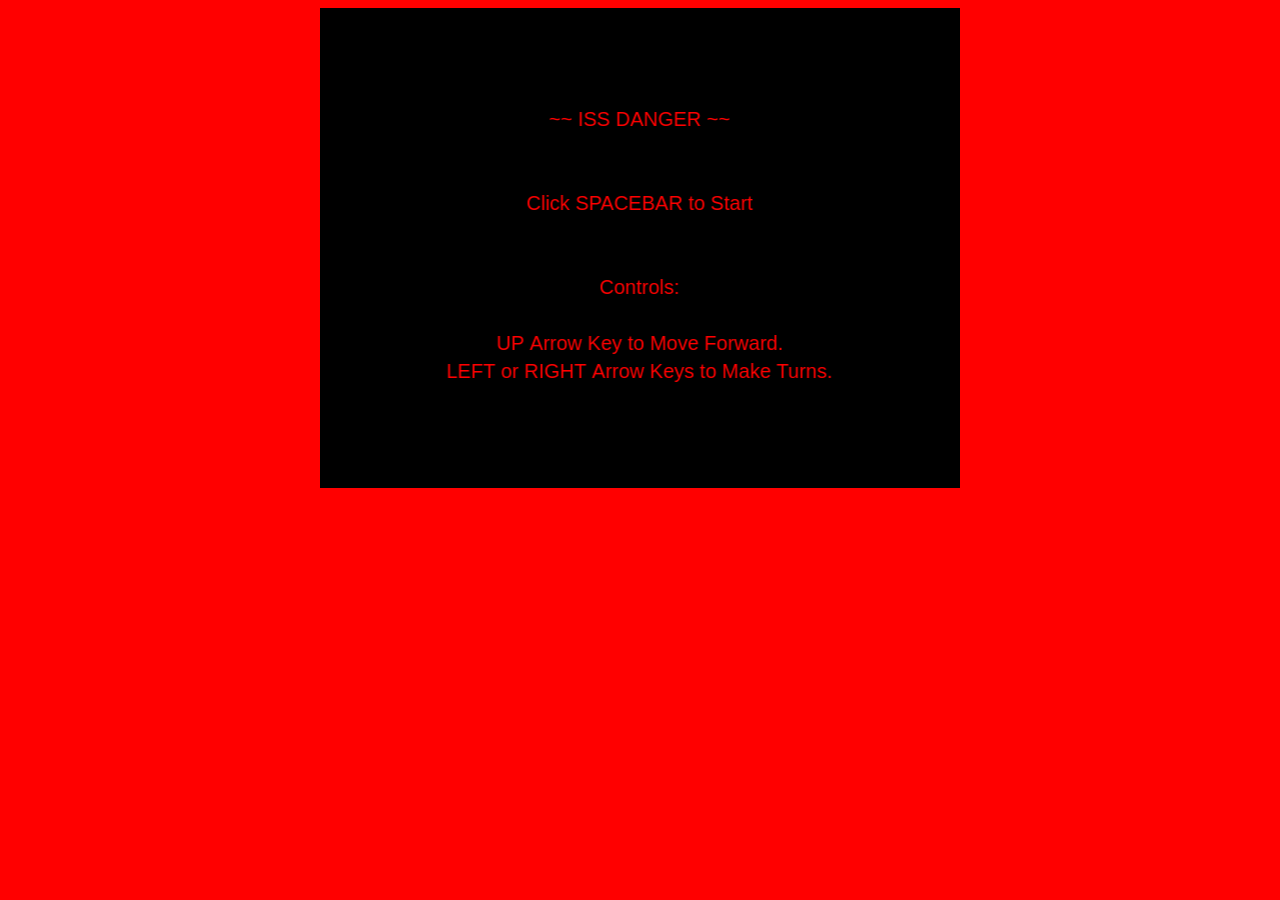
<file: index.html>
<!doctype html>
<html>
    <head>
        <title>ISS Danger</title>
        <meta charset="UTF-8">
        <meta name="viewport" content="width=device-width, initial-scale=1.0">
        <script src="js/phaser.min.js"></script>
        <script src="js/game.js"></script>      
    </head>
    <body style="background-color:red;">
        <center>
            <div id="gameDiv"> </div>
        </center>
    </body>

</html>
</file>
